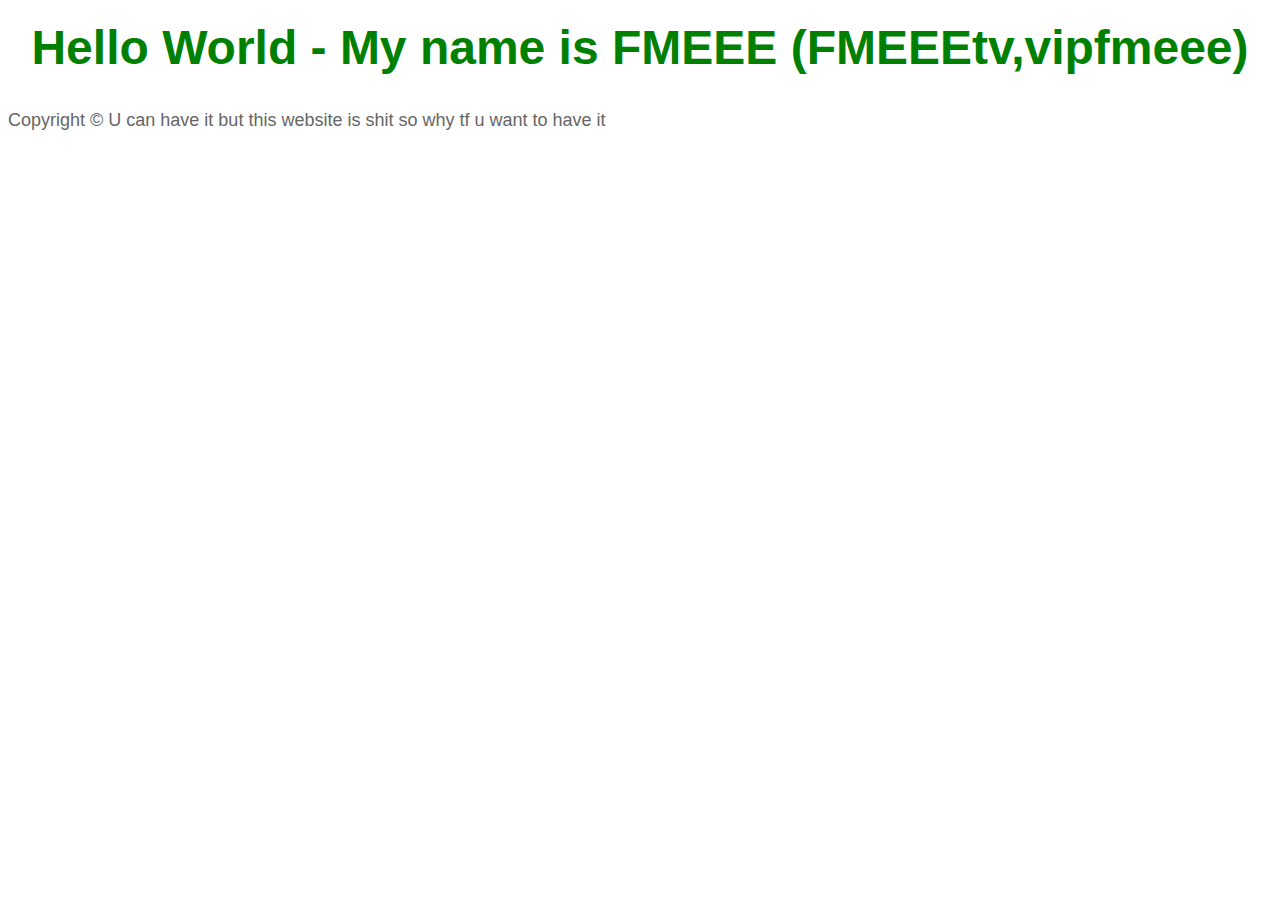
<file: index.html>
<!DOCTYPE html>
<html lang="en">
<head>
    <meta charset="UTF-8">
    <link rel="icon" type="image/png" href="h">
    <style type="text/css">
        body {
            background-image: url('https://raw.githubusercontent.com/FMEEE/fmeee.github.io/main/websiteack.png');
            background-size: cover;
            color: white;
            font-family: Arial, sans-serif;
        }
        
        h1 {
            text-align: center;
            font-size: 48px;
            margin-top: 20px;
            color: green;
            animation: moveTitle 3s ease-in-out infinite alternate;
        }
        
        @keyframes moveTitle {
            0% {
                transform: translateY(0);
            }
            100% {
                transform: translateY(-10px);
            }
        }
        
        p {
            color: #666666;
            font-size: 18px;
            line-height: 1.5em;
        }
    </style>
</head>
<body>
    <h1 style="font-family: Arial, sans-serif;">Hello World - My name is FMEEE (FMEEEtv,vipfmeee)</h1>
    
    <p style="color: #666666; font-size: 18px; line-height: 1.5em;">Copyright &copy; U can have it but this website is shit so why tf u want to have it</p>
</body>
</html>
</file>
